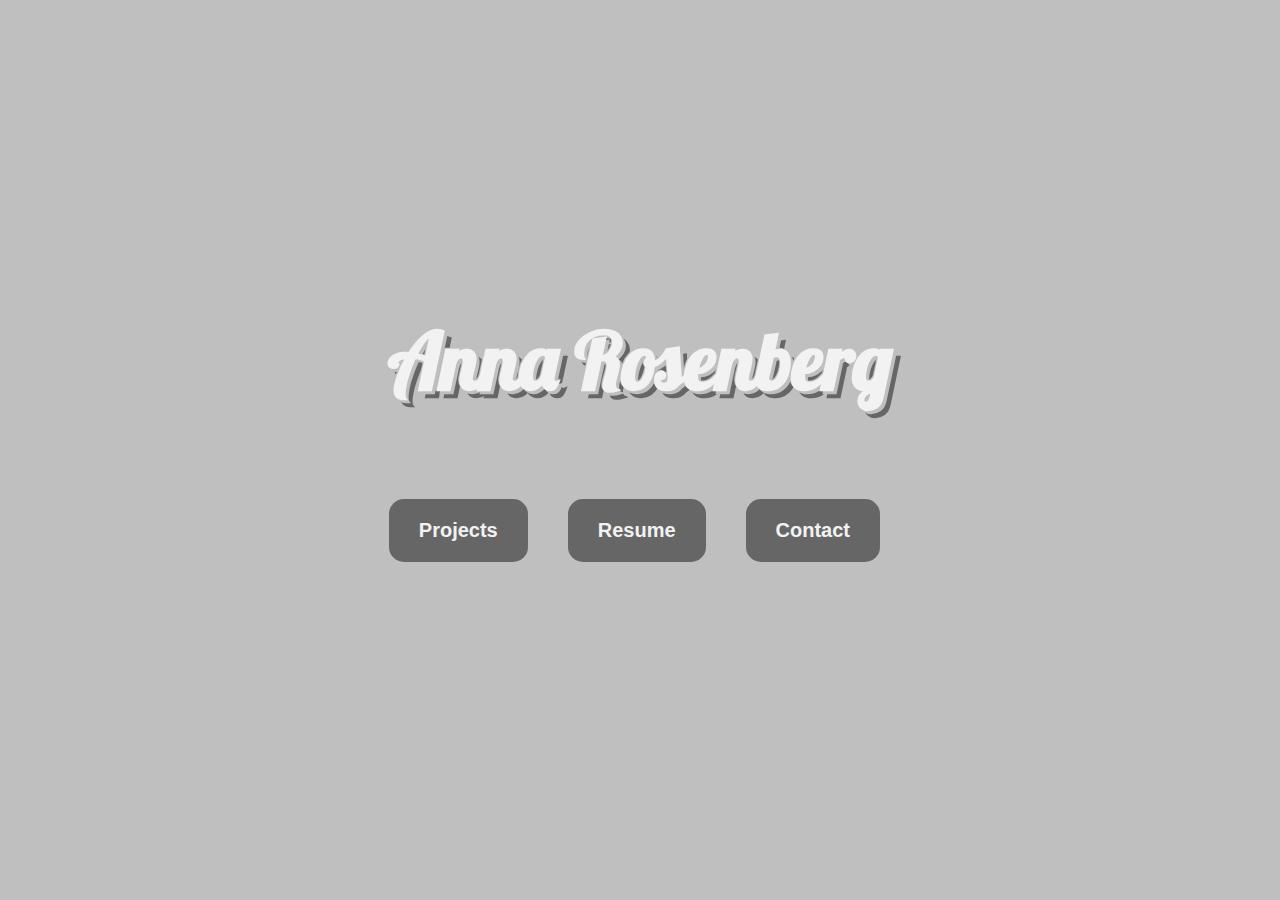
<file: index.html>
<!DOCTYPE html>
<html lang="en">
    <head>
        <link rel="stylesheet" type="text/css" href="stylesheet.css"/>
        <link href="https://fonts.googleapis.com/css?family=Open+Sans" rel="stylesheet">
         <meta charset="UTF-8">
        <title>Anna Rosenberg</title>
        <link rel="shortcut icon" type="image/x-icon" href="graphics/anna-logo.svg"/>
    </head>

    <body>
        <div id ="title">
            <h1>Anna Rosenberg</h1>
        </div>
        <div id ="buttons">
            <ul>
                <li><button id="button1" onclick="window.location.href='graphic1.html'">Projects</button></li>
                <li><button id="button2" onclick="window.location.href='graphics/anna_rosenberg.pdf'">Resume</button></li>
                <li><button id="button3" onclick="window.location.href='graphic3.html'">Contact</button></li>
            </ul>
        </div>
        <div id="bottom">              
            <!--<a href="documentation.html" style="font-family: 'Raleway', sans-serif;">Documentation</a>-->     
        </div>

    </body>
</html>
</file>
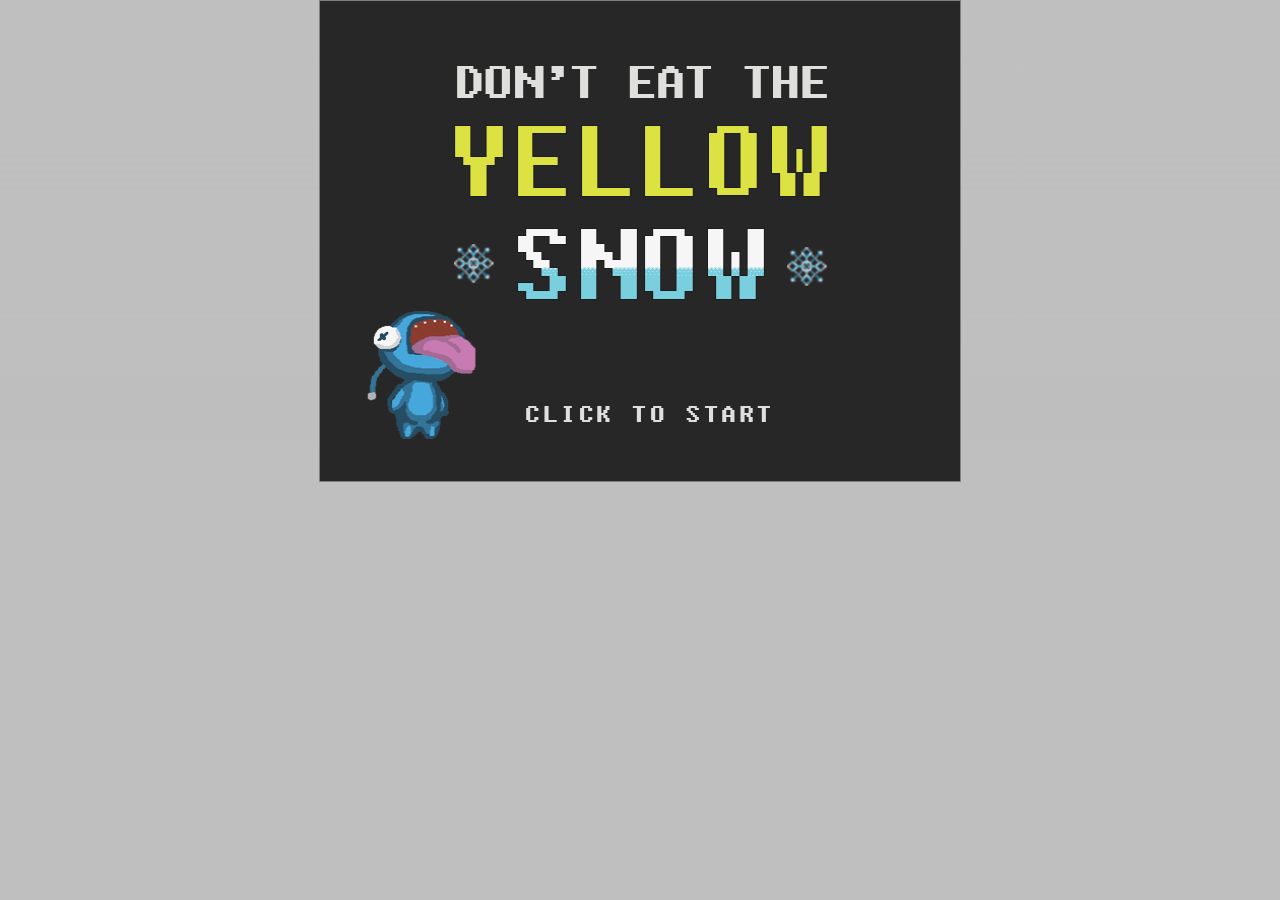
<file: projects/Project2.3/DETYS.html>
<!DOCTYPE html>
<html lang="en">
<head>
	<meta charset="utf-8" />
	<link rel="stylesheet" type="text/css" href="../../stylesheet.css"/>
	<style>
		canvas{border:1px solid gray;
        }
        #audioControls{display:none;}
	</style>
	<title>DETYS</title>
    
</head>

<body>
    <section id="audioControls">
        <audio id="bgAudio" src="media/background.mp3" controls loop></audio>
    </section>
	<div id="top">
		<canvas>
		</canvas>
	</div>
	<script src='js/utilities.js'></script>
	<script src='js/loader.js'></script>
	<script src='js/main.js'></script>
    <script src='js/keys.js'></script>
    <script src='js/sound.js'></script>

    
</body>
</html>
</file>
<file: stylesheet.css>
/* INDEX PAGE */
@import url(https://fonts.googleapis.com/css?family=Lobster);
@import url(https://fonts.googleapis.com/css?family=Raleway);

ul li{
    font-family: 'Raleway', sans-serif;
    font-size: 16px;
    list-style-type: none;
}

ul#documentation li h2{
   margin-top: 50px;
}

/* LINKS */
a{
    color:#666666;
    text-decoration: none;
    -webkit-transition-duration: 0.5s; /* Safari */
    transition-duration: 0.5s;
    font-family: 'Lobster', cursive;
}
li {
    float: left;
}
li a {
    display: block;
    padding: 16px;
    text-decoration: none;
}
a:hover{
    color:#f2f2f2;
    text-decoration: none;
    -webkit-transition-duration: 0.5s; /* Safari */
    transition-duration: 0.5s;
    cursor: pointer;
}
#title{
    text-align: center;
    padding-top: 20%;
    color:  #f2f2f2;
   /* text-shadow: 2px 2px #330033;*/
    font-family: 'Lobster', cursive;
    -webkit-animation: fadein 3s; /* Safari, Chrome and Opera > 12.1 */
    animation: fadein 3s;
}

#content{
    text-align: center;
}

#media li{
transition: all .2s ease-in-out;
}
#media li:hover{
    transform: scale(1.2);
}

h1 {
    font-size:5em;
    font-family: 'Lobster', cursive;
    user-select:none;
    text-shadow: 
        -1px -1px 0px #bfbfbf, 
        3px 3px 0px #bfbfbf,
        7px 7px 0px #666666;
    -webkit-transition-duration: 0.4s; 
    transition-duration: 0.4s;
}

h1:hover{
 font-size:5em;
 font-family: 'Lobster', cursive;
 user-select:none;
 /*color: #668cff; */

 text-shadow: 
    -1px -1px 0px #bfbfbf, 
    3px 3px 0px #bfbfbf,
    7px 7px 0px #666666;
    -webkit-animation: swing 1s ease;
    animation: swing 1s ease;
    -webkit-animation-iteration-count: 1;
    animation-iteration-count: 1;
}


/* Project page H1 */
#top{
    background: #bfbfbf; /* For browsers that do not support gradients */
    background: -webkit-linear-gradient(#bfbfbf, rgba(255,255,255,0)); /* For Safari 5.1 to 6.0 */
    background: -o-linear-gradient(#bfbfbf, rgba(255,255,255,0)); /* For Opera 11.1 to 12.0 */
    background: -moz-linear-gradient(#bfbfbf, rgba(255,255,255,0)); /* For Firefox 3.6 to 15 */
    background: linear-gradient(#bfbfbf, rgba(255,255,255,0)); /* Standard syntax */
    position: fixed;
    top: 0px;
    width: 100%;
    text-align: center; 
    padding-bottom: 20px; 
}
#top h1 {
    color:  #f2f2f2;
    font-size:4em;
    font-family: 'Lobster', cursive;
    user-select:none;
    text-shadow: 
        -1px -1px 0px #bfbfbf, 
        3px 3px 0px #bfbfbf,
        7px 7px 0px #666666;
    -webkit-transition-duration: 0.4s; 
    transition-duration: 0.4s;
}

#top h1:hover{
 font-size:4.5em;
 font-family: 'Lobster', cursive;
 user-select:none;
 /*color: #668cff; */
 text-shadow: 
    -1px -1px 0px #bfbfbf, 
    3px 3px 0px #bfbfbf,
    7px 7px 0px #666666;
    -webkit-animation: swing 1s ease;
    animation: swing 1s ease;
    -webkit-animation-iteration-count: 1;
    animation-iteration-count: 1;
}

/* Buttons css and animation */
#buttons{
    float: right;
    position: relative;
    left: -52%;
    font-family: Verdana, Geneva, Tahoma, sans-serif;
}
#buttons ul{
    list-style: none;
    position: relative;
    left: 50%;
}

#buttons ul li{
    display: inline;
    padding:20px;
}

button{
    background:  #666666;
    border: none;
    color:  #f2f2f2;
    padding: 20px 30px;
    border-radius: 15px;
    -webkit-transition-duration: 0.4s; /* Safari */
    transition-duration: 0.4s;
    font-size: Verdana, Geneva, Tahoma, sans-serif;
    font-size: 20px;
    font-weight: bold;
}
button:hover{
    background-color: #668cff; 
    color: white;
    cursor: pointer
    
}
#button1{
    animation-delay: 2s;
    animation: 1s ease-out 0s 1 buttonload;
}
#button2{
    animation: 1.5s ease-out 0s 1 buttonload;
}
#button3{
    animation: 2s ease-out 0s 1 buttonload;
}

@keyframes fadein {
    from { opacity: 0; }
    to   { opacity: 1; }
}
@keyframes buttonload{ 
    0%{
        transform: translateY(200%);
        opacity: 0;
    }
    100%{
        transform: translateY(0);
        opacity: 1;
    }
}

/* Body style */
body {
	font: 100% Lato, Arial, Sans Serif;
	margin: 0;
	padding: 0;
	overflow-x: hidden;
    background: #bfbfbf;
    color:  #666666
}

/* FLEX BOXES */
.flex-container {
    display: -webkit-flex;
    display: flex;
	margin: auto;
	-webkit-flex-direction: column;
	flex-direction: column;
    -webkit-align-items: center;
    align-items: center;
    -webkit-justify-content: center;
    justify-content: center;
    width: 850px;
	margin-top: 200px;
	
}
.flex-item {
    width: 800px;
    margin: 10px;
	display: -webkit-flex;
    display: flex;
    -webkit-flex-direction: row; /* works with row or column */
    flex-direction: row;
    -webkit-align-items: center;
    align-items: center;
    margin-bottom: 50px;
}
/* Clickable image class */
.image img{
    border-radius: 15px;
    display: inline-block;
    vertical-align: middle;
}
.image{
    height: 100%;
	margin: 10px;
	width: 250px;
	transition: all .2s ease-in-out; 
}
.image:hover{
    height: 100%;
	margin: 10px;
	transform: scale(1.05);
}

/* Non clickable image */
.image-static{
    margin: 10px;
	width: 250px;
	height: 250px;
}
.textbox{
	margin:10px;
	width: 500px;
	height: 250px;
    padding-left: 30px;
}

/* CONTACT PAGE */
#contact{
    width: 700px;
    height:500px;
	position: fixed;
    top: 150px;
	left: 0;
	right: 0;
    margin:auto;
}


/* FOOTER- BOTTOM */
#bottom{
    position: fixed;
    bottom: 0px;
    width: 100%;
    text-align: center; 
    padding-bottom: 20px; 
    /*
    background: #bfbfbf; /* For browsers that do not support gradients 
    background: -webkit-linear-gradient(rgba(255,255,255,0),#bfbfbf); /* For Safari
    background: -o-linear-gradient(rgba(255,255,255,0),#bfbfbf); /* For Opera 11.1 
    background: -moz-linear-gradient(rgba(255,255,255,0),#bfbfbf); /
    background: linear-gradient(rgba(255,255,255,0),#bfbfbf);  */
}
</file>
